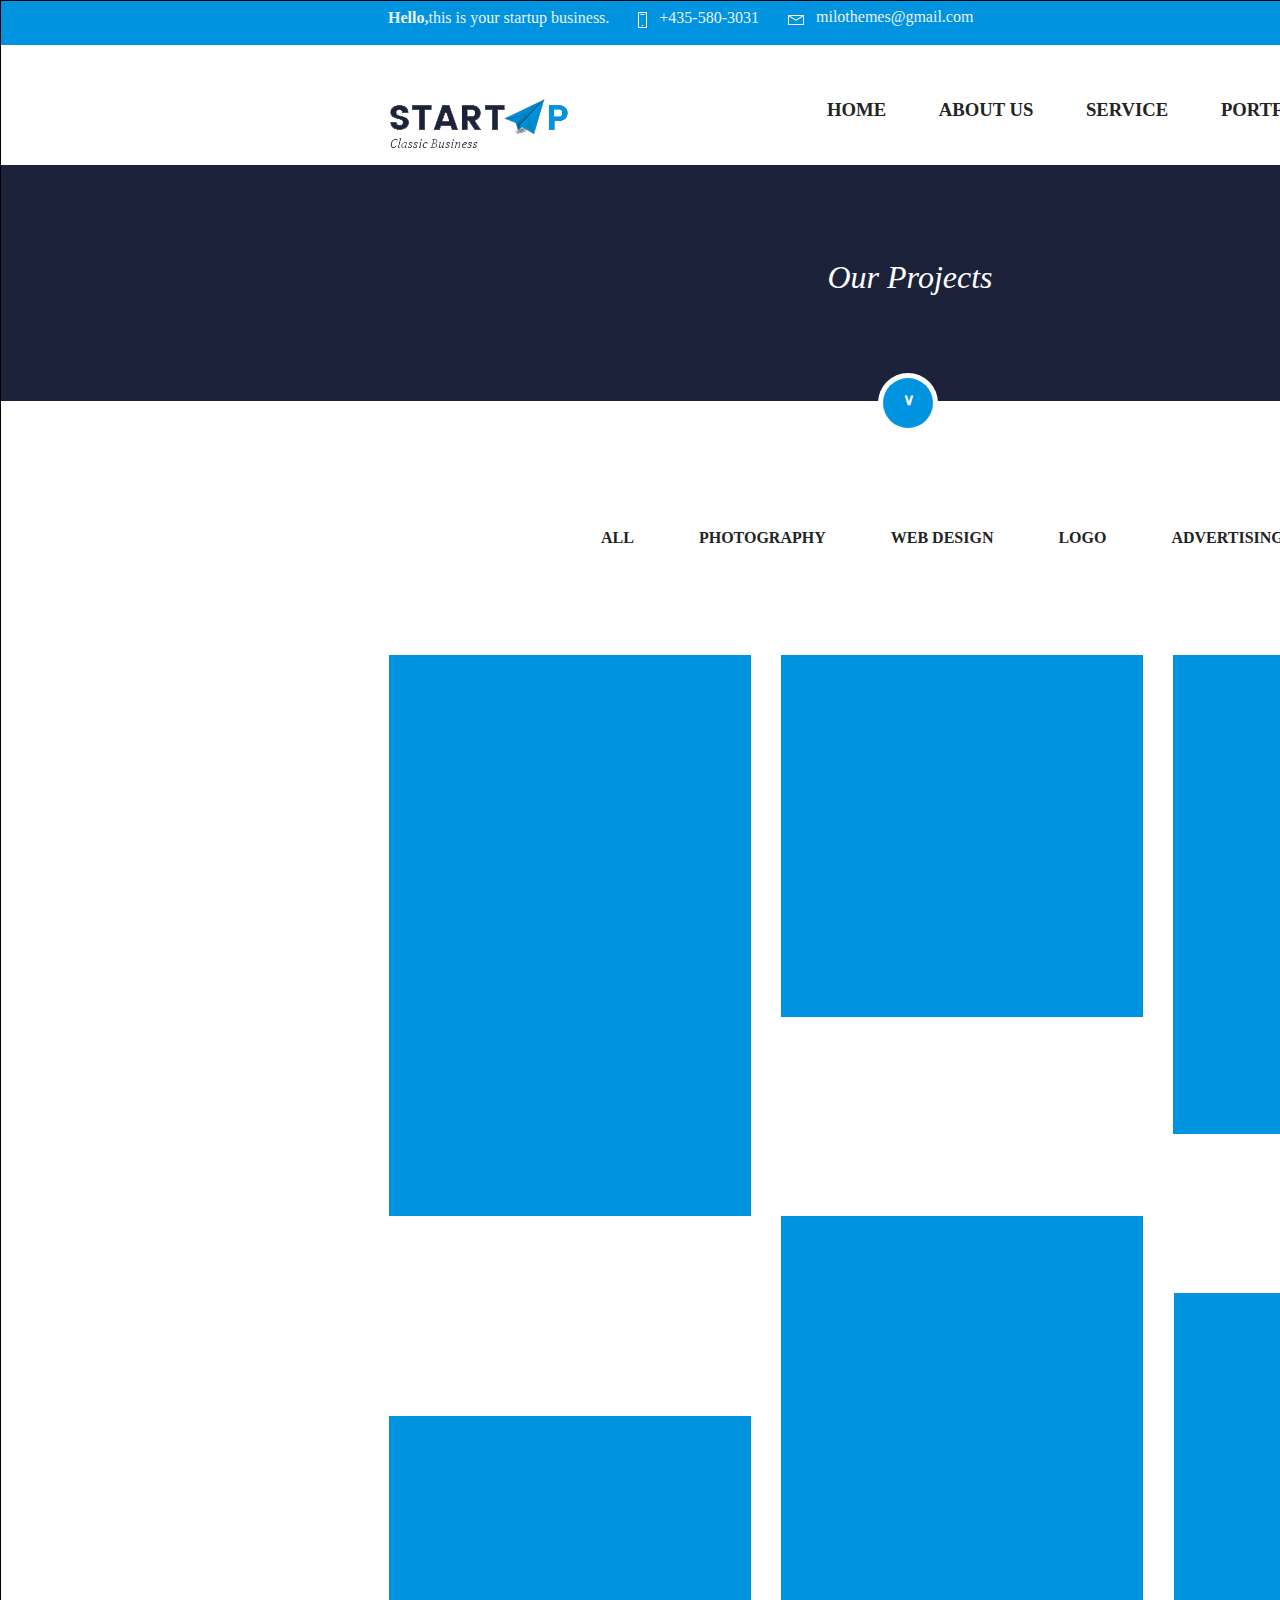
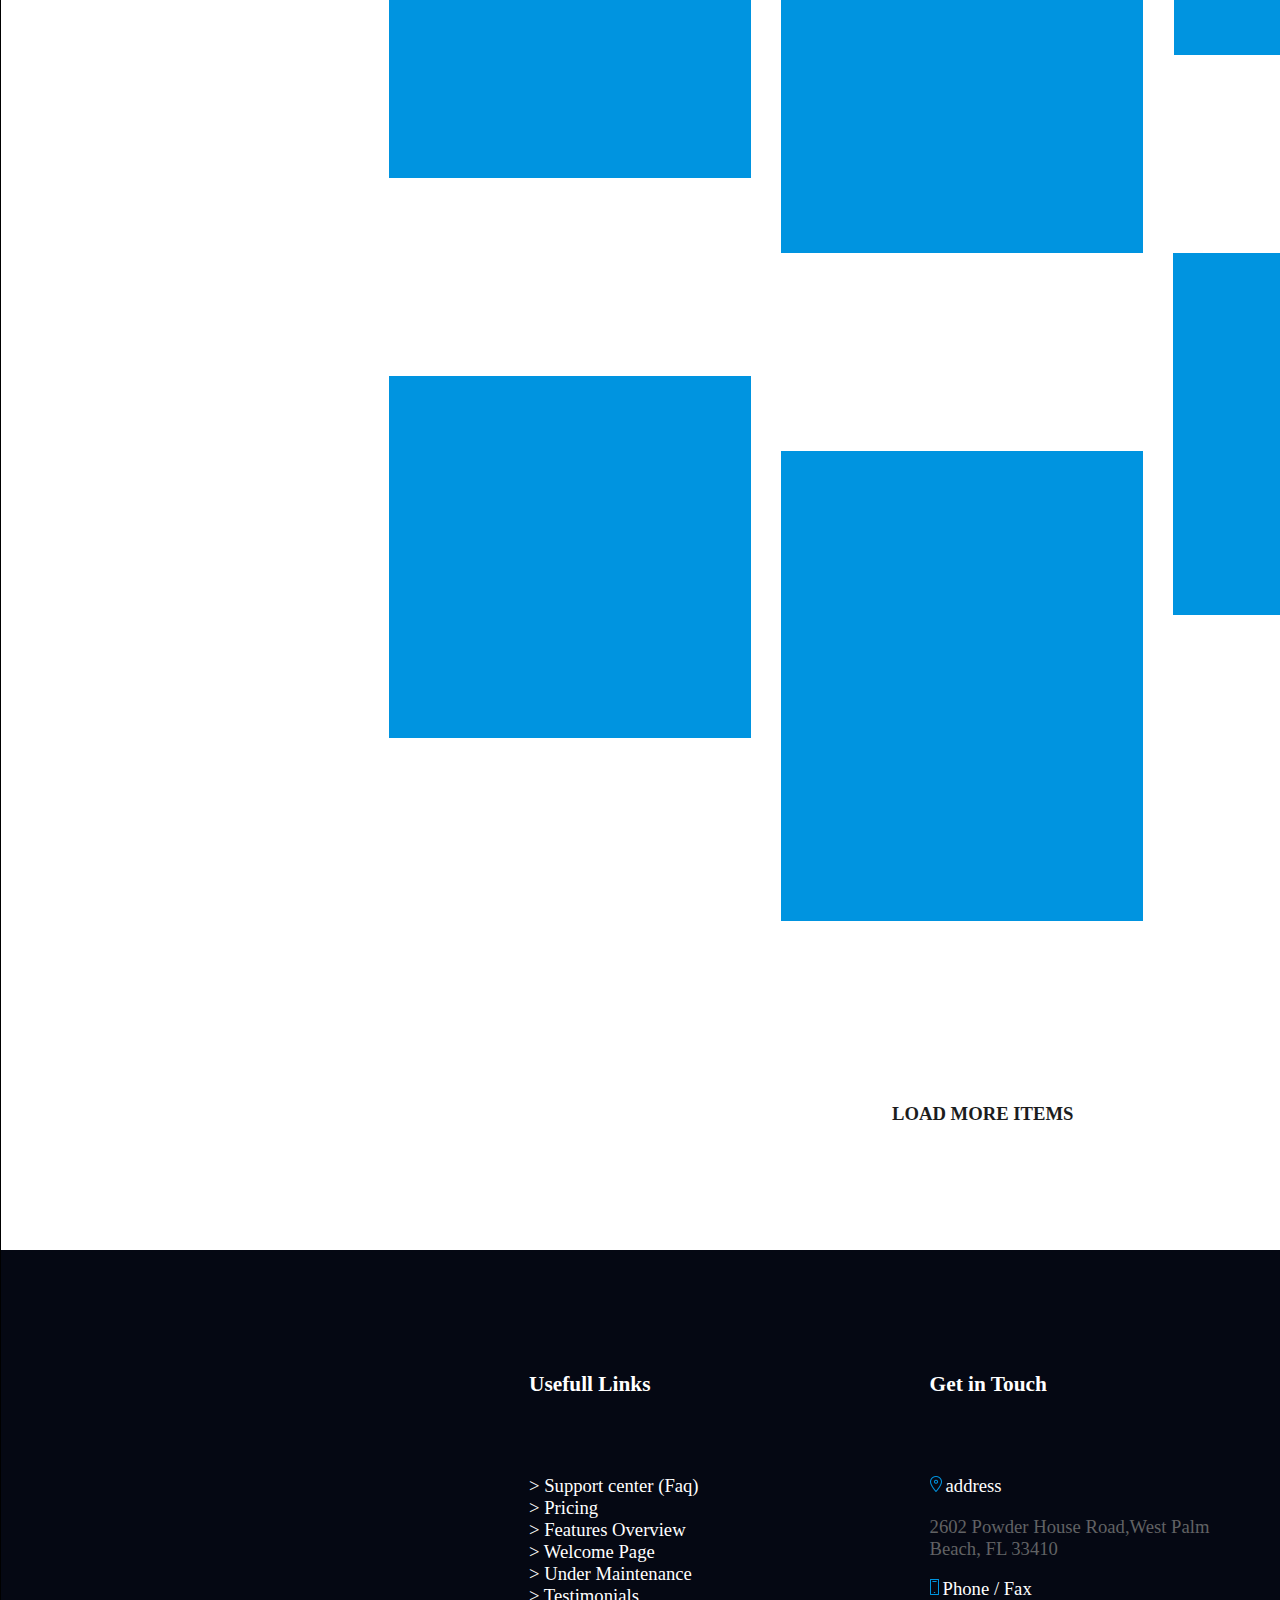
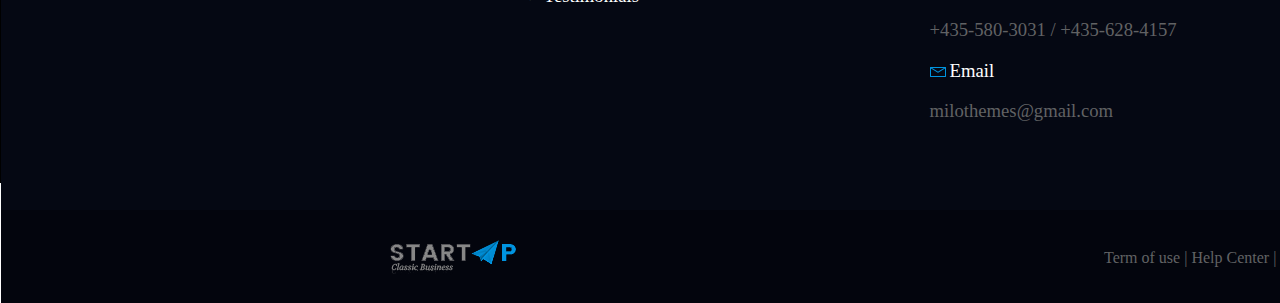
<file: index.html>
<!DOCTYPE html>
<html>
  <head>
    <meta charset="utf-8">
    <title>Portofolio</title>
    <link rel="stylesheet" href="css/style.css">
  </head>
  <body>
    <div class="container">
      <div class="header">
        <span class="tagline-hello">Hello,</span>
        <span class="tagline-this">this is your startup business.</span>
        <img class="img-phone" src="img/phone.png"><span class="tagline-no">+435-580-3031</span>

        <img class="img-mail" src="img/mail.png"><span class="tagline-mail" >milothemes@gmail.com</span>

        <img class="img-bola" src="img/bola.png">

        <img class="img-fb" src="img/fb.png">

        <img class="img-twitter" src="img/twitter.png">

        <img class="img-be" src="img/be.png">

        <img class="img-v" src="img/v.png">
      </div>

      <div class="header-2">
        <img class="img-start" src="img/start.png">
        <ul class="menu">
          <li> <a href="index.html"> HOME </a> </li>
          <li> <a href="about.html"> ABOUT US </a> </li>
          <li> <a href="#"> SERVICE </a> </li>
          <li> <a href="#"> PORTFOLIO </a> </li>
          <li> <a href="#"> BLOG </a> </li>
          <li> <a href="#"> CONTACT </a> </li>
        </ul>

        <img class="img-search" src="img/search.png">

        <img class="img-troly" src="img/troly.png">
       </div>

       <div class="header-3">
            <span class="our">Our Projects</span>
            <div class="img-circle1">
            </div>
            <div class="img-circle2">
              <span class="down">&#8744;</span>
            </div>
        </div>

        <div class="main-menu">
            <ul class="category">
              <li> <a href="#"> ALL </a> </li>
              <li> <a href="#"> PHOTOGRAPHY </a> </li>
              <li> <a href="#"> WEB DESIGN </a> </li>
              <li> <a href="#"> LOGO </a> </li>
              <li> <a href="#"> ADVERTISING </a> </li>
            </ul>
        </div>
          <div class="wp1">
              <div class="konten1">
              </div>

              <div class="konten2">
              </div>

              <div class="konten3">
              </div>
          </div>
        <div class="wp2">
            <div class="konten4">
            </div>
            <div class="konten5">
            </div>
            <div class="konten6">
            </div>
        </div>
        <div class="wp3">
          <div class="konten7">

          </div>
          <div class="konten8">

          </div>
          <div class="konten9">

          </div>

        </div>
        <div class="wp4">
          <div class="FLMI">
          <a class="LMI" href="#">LOAD MORE ITEMS</a>
          </div>
        </div>

        <div class="footer">
          <div class="links1">
            <ul class="line">
              <li><a href="#"> Usefull Links</a></li>
            </ul>
            <ul class="daftar1">
              <li> <a href="#">&#62; Support center (Faq) </a></li>
              <li> <a href="#">&#62; Pricing </a></li>
              <li> <a href="#">&#62; Features Overview </a> </li>
              <li> <a href="#">&#62; Welcome Page  </a> </li>
              <li> <a href="#">&#62; Under Maintenance </a> </li>
              <li> <a href="#">&#62; Testimonials </a> </li>
            </ul>
        </div>
        <div class="links2">
          <ul class="line">
            <li><a href="#"> Get in Touch</a></li>
          </ul>
          <ul class="daftar2">
            <li> <img src="img/lock.png"> <a href="#"> address </a>
            <p class="hubungi"> 2602 Powder House Road,West Palm<br>Beach, FL 33410 </p> </li>
            <li> <img src="img/phone1.png"> <a href="#"> Phone / Fax</a>
            <p class="hubungi">+435-580-3031 / +435-628-4157 </p> </li>
            <li> <img  src="img/mail1.png"> <a href="#"> Email</a>
            <p class="hubungi"> milothemes@gmail.com</p> </li>
          </ul>
          </div>
          <div class="links3">
            <ul class="line">
              <li><a href="#"> Latest Posts</a></li>
            </ul>
            <ul class="latest-post">
              <li><a href="#"> <img src="img/isigambar.png" alt=""><br><br>
              <span class="tgl"> 18 August 2015 </span>
              <h3 class="postisi"> Internship: As good as it gets. </h3> </a> </li>
              <div class="prew">
              <li class="previewous1"><a href="#"> PREV </a></li>
              <li class="previewous2"><a href="#"> PREV </a></li>
            </div>
            </ul>
            </div>
            </div>

      <div class="footer-bottom">
            <img class="img-startfot" src="img/startfot.png" alt="">
            <ul class="all-rights">
              <li><a href="#"> Term of use | </a></li>
              <li><a href="#"> Help Center | </a></li>
              <li><a href="#"> Contact Us |</a></li>
              <li><a href="#"> Milo Themes 2015 @ All Rights Reserved </a></li>
            </ul>
      </div>

      <div class="bulat">
        <span class="bulat1">^</span>
      </div>
  </div>
  </body>
</html>
</file>
<file: css/style.css>
body{
    margin: 0px;
    padding: 0px;
    font-family: "open sans";
    font-size: 12pt;
}
.container{

  width: 1921px;
  height: 3381px;
  border: 1px solid #000;

}
.header{
  width: 1921px;
  height: 44px;
  background-color: #0094e0;
}

.tagline-hello{
    margin-left: 387px;
    float: left;
    font-weight: bolder;
    color: #e9f1f4;
    margin-top: 8px;
}

.tagline-this{
    float: left;
    margin-top: 8px;
    color: #e9f1f4;
}

.img-phone{
    margin-top: 11px;
    margin-left: 29px;
    float: left;

}
.tagline-no{
    float: left;
    margin-top: 8px;
    margin-left: 12px;
    color: #e9f1f4;
}

.img-mail{
    margin-top: 14px;
    margin-left: 29px;
    float: left;

}

.tagline-mail{
    float: left;
    margin-top: 7px;
    margin-left: 12px;
    color: #e9f1f4;
}

.img-bola{
    float: left;
    margin-top: 8px;
    margin-left: 441px;
}

.img-fb{
    float: left;
    margin-top: 8px;
    margin-left: 11px;
}

.img-twitter{
    float: left;
    margin-top: 8px;
    margin-left: 11px;
}


.img-be{
    float: left;
    margin-top: 8px;
    margin-left: 11px;
}


.img-v{
    float: left;
    margin-top: 8px;
    margin-left: 11px;
}
.header-2{
     width: 1921px;
     height: 120px;
     background-color: #ffffff;
}

.img-start{
    float: left;
    margin-left: 388px;
    margin-top: 54px;
}
.menu{
    float: left;
    margin-left: 217px;
    margin-top: 54px;

}

.menu li{
  display: inline;
  margin-right: 48px;
}
.menu li a{
    text-decoration: none;
    color: #232424;
    font-family: "Montserrat";
    font-size: 14pt;
    font-weight: bold;
}

.menu li a:hover{
    border-bottom: 3px solid #0094e0;
}
.img-search{
    float: left;
    margin-top: 54px;
    margin-left: 61px;
}

.img-troly{
    float: left;
    margin-top: 54px;
    margin-left: 43px;
}

.header-3{
  width: 1921px;
  height: 236px;
  background-color: #1c2239;
  float: left;
}

.our{
    color: #fff;
    font-family: volkhov;
    font-style: italic;
    font-size: 24pt;
    margin-top: 94px;
    margin-left: 826.5px;
    float: left;
}
.img-circle1{
  float: left;
  margin-top: 208px;
  margin-left: -115px;
  background-color: #ffffff;
  width: 60px;
  height: 60px;
  border-radius: 100%;
}
.img-circle2{
   float: left;
   margin-top: 213px;
   margin-left: -110px;
   width: 50px;
   height: 50px;
   background-color: #0094e0;
   border-radius: 100%;
}
.down{
  color: white;
  float: left;
  margin-left: 20px;
  margin-top: 12px;
  font-weight: bold;
}
/*bagian menu*/
.main-menu{
  width: 1921px;
  height: 254px;
  float: left;
}
.category{
  /*float: left;*/
  margin-left: 560px;
  margin-top: 128px;
}
.category li{
  display: inline-block;
  margin-right: 61px;
}
.category li a{
  text-decoration: none;
  color: #232424;
  font-family: "Montserrat";
  font-size: 12pt;
  font-weight: bold;
}
.category li a:hover{
    border-bottom: 3px solid #0094e0;
}
.wp1{
  clear:both ;
  width: 1921px;
  height: 500px;
}
.konten1{
  float: left;
  margin-left: 388px;
  width: 362px;
  height: 561px;
  background-color: #0094e0;
}
.konten2{
  float: left;
  /*margin-top: 117px;*/
  margin-left: 30px;
  width: 362px;
  height: 362px;
  background-color: #0094e0;
}
.konten3{
  float: left;
  /*margin-top: 117px;*/
  margin-left: 30px;
  width: 362px;
  height: 479px;
  background-color: #0094e0;
}
.wp2{
  clear: both;
  width: 1921px;
  height: 577px;
}
.konten4{
  float: left;
  margin-top: 200px;
  margin-left: 388px;
  width: 362px;
  height: 362px;
  background-color: #0094e0;
}
.konten5{
  float: left;
  margin-left: 30px;
  width: 362px;
  height: 637px;
  background-color: #0094e0;
}
.konten6{
  float: left;
  margin-top: 77px;
  margin-left: 31px;
  width: 362px;
  height:362px;
  background-color: #0094e0;
}
.wp3{
  clear: both;
  width: 1921px;
  height: 668px;
}
.konten7{
  float: left;
  margin-top: 123px;
  margin-left: 388px;
  width: 362px;
  height: 362px;
  background-color: #0094e0;
}
.konten8{
  float: left;
  margin-top: 198px;
  margin-left: 30px;
  width: 362px;
  height: 470px;
  background-color: #0094e0;
}
.konten9{
  float: left;
  margin-left: 30px;
  width: 362px;
  height: 362px;
  background-color: #0094e0;
}
.wp4{
  clear: both;
  width: 1921px;
  height: 329px;
}
.LMI{
  float: left;
  margin-left: 891px;
  margin-top: 182px;
  text-decoration: none;
  font-family: "Montserrat";
  font-size: 14pt;
  font-weight: bold;
  color: #1c1d1d;
}
.FLMI a:hover{
  border-bottom: 3px solid #0094e0;
}
/*bagian-footer*/
.footer{
  width: 1921px;
  height: 560px;
  background-color: #050813;
}

/*footer*/
.links1{
  float: left;
  margin-left: 488px;
  margin-top: 106px;
}
.links1 li{
  list-style-type: none;
}
.line li a{
  text-decoration: none;
  color: #ffffff;
  font-family: "Montserrat";
  font-size: 16pt;
  font-weight: bold;
}
.line li a:hover{
  border-bottom: 3px solid #0094e0;
}
.daftar1{
  margin-top: 78px;
}
.daftar1 li a{
  text-decoration: none;
  color: #ffffff;
  font-family: "open sans";
  font-size: 14pt;
  text-decoration: none;
}
.links2{
  float: left;
  margin-left: 191px;
  margin-top: 106px;
}
.links2 li{
  list-style-type: none;
}
.daftar2{
  margin-top: 78px;
}
.daftar2 li a{
  text-decoration: none;
  color: #ffffff;
  font-family: "Montserrat";
  font-size: 14pt;
}
.hubungi{
  font-family: "open sans";
  color: #616264;
  font-size: 14pt;
}
.links3{
  float: left;
  margin-left: 194px;
  margin-top: 106px;
}
.links3 li{
  list-style-type: none;
}
.latest-post{
  margin-top: 78px;
}
.latest-post li a{
    text-decoration: none;
    list-style-type: none;
}
.tgl{
  color: #616264;
  font-family: "Volkhov";
  font-size: 12pt;
  font-style: italic
}
.postisi{
  font-family: "Montserrat";
  font-size: 14pt;
  color: #ffffff;
}
.previewous1{
    display: inline;
    font-family: "Montserrat";
    font-size: 12pt;
}
.previewous1 a{
  color: #484748;
}
.prew li a:hover{
  border-bottom: 1px solid #0094e0;
}
.previewous2{
    display: inline;
    margin-left: 198px;
    font-family: "Montserrat";
    font-size: 12pt;
}
.previewous2 a{
  color: #ffffff;
}
.footer-bottom{
  width: 1921px;
  height: 93px;
  background-color: #03050d;
}
.img-startfot{
  float: left;
  margin-left: 389px;
  margin-top: 30px;
}
.all-rights{
  float: left;
  margin-left: 548px;
  margin-top: 39px;
}
.all-rights li{
  list-style-type: none;
  display: inline;
}
.all-rights li a{
  text-decoration: none;
  color: #616264;
  font-family: "open sans";
  font-size: 12pt;
}
.all-rights li a:hover{
  color: #0094e0;
}
.bulat{
  width: 46px;
  height: 46px;
  background-color: #1c1d1d;
  border-radius: 100%;
  margin-left: 1790px;
  margin-top: -116px;
}
.bulat1{
  float: left;
  color: #ffffff;
  font-weight: 900;
  margin-left: 18px;
  margin-top: -10px;
}
</file>
